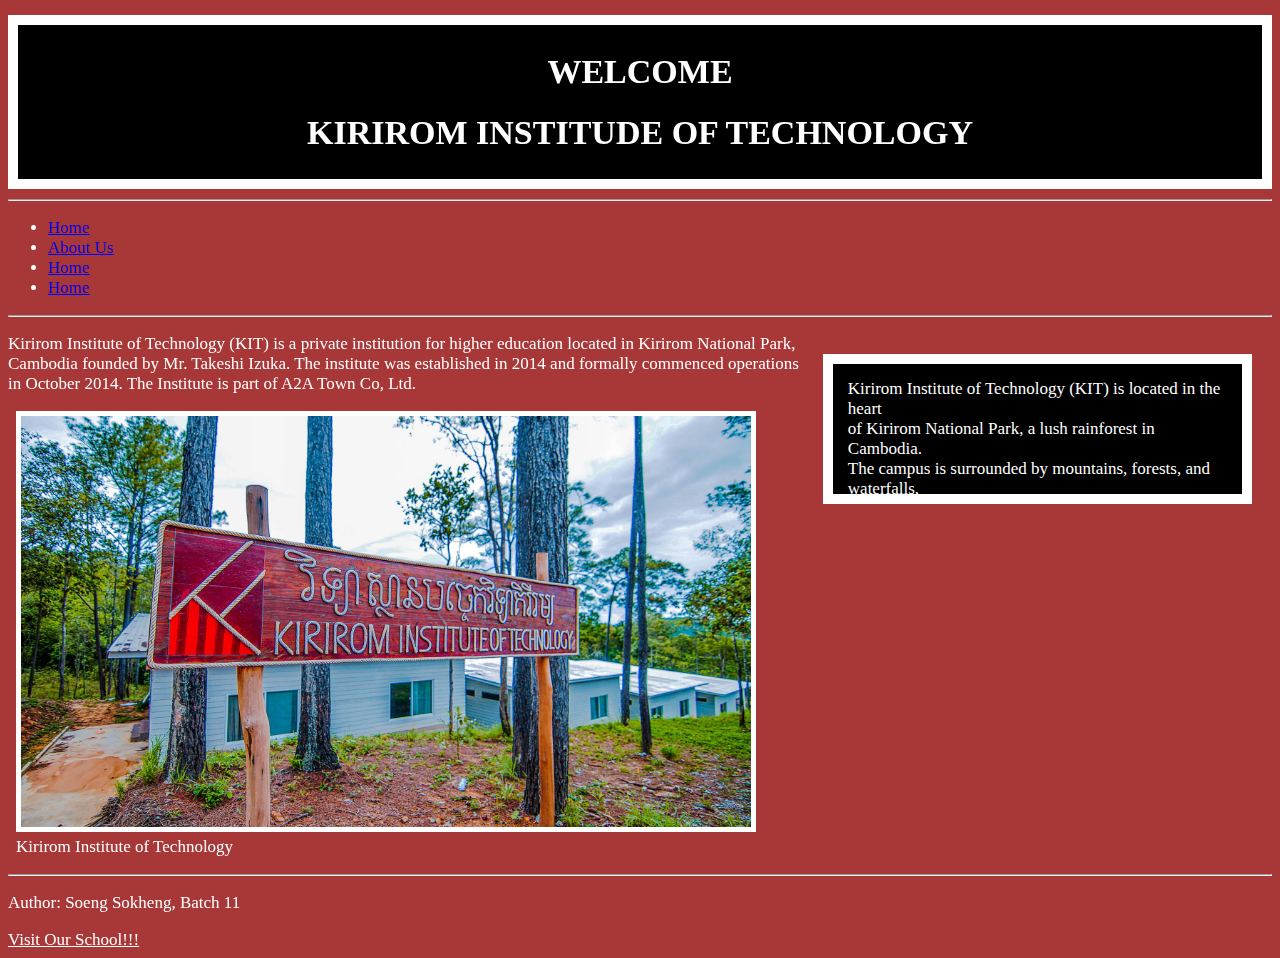
<file: kit.html>
<!DOCTYPE html>
<html lang="en">
  <head>
    <title>Kirirom Institute of Technology</title>
    <link rel="stylesheet" href="kit.css" />
  </head>
  <body>
    <article>
      <header>
        <div class="header">
          <h1>WELCOME</h1>
          <h1>KIRIROM INSTITUDE OF TECHNOLOGY</h1>
        </div>
      </header>
      <hr />
      <ul class="nav">
        <li><a href="#home">Home</a></li>
        <li><a href="#about">About Us</a></li>
        <li><a href="#home">Home</a></li>
        <li><a href="#home">Home</a></li>
      </ul>
      <hr />
      <section>
        <aside id="aside">
          Kirirom Institute of Technology (KIT) is located in the heart
          <br />
          of Kirirom National Park, a lush rainforest in Cambodia. <br />The
          campus is surrounded by mountains, forests, and waterfalls, <br />
          providing a stunning natural setting for learning. of Kirirom National
          Park, a lush rainforest in Cambodia. <br />The campus is surrounded by
          mountains, forests, and waterfalls, <br />
          providing a stunning natural setting for learning.
        </aside>
        <p class="of">
          Kirirom Institute of Technology (KIT) is a private institution for
          higher education located in Kirirom National Park,<br />
          Cambodia founded by Mr. Takeshi Izuka. The institute was established
          in 2014 and formally commenced operations<br />
          in October 2014. The Institute is part of A2A Town Co, Ltd.
        </p>
      </section>
    </article>
    <figure>
      <img class="pic" src="kit.jpg" />
      <figcaption>Kirirom Institute of Technology</figcaption>
    </figure>
    <hr />

    <footer>
      <p>Author: Soeng Sokheng, Batch 11</p>
      <a id="link" href="https://kit.edu.kh/">Visit Our School!!!</a>
    </footer>
  </body>
</html>
</file>
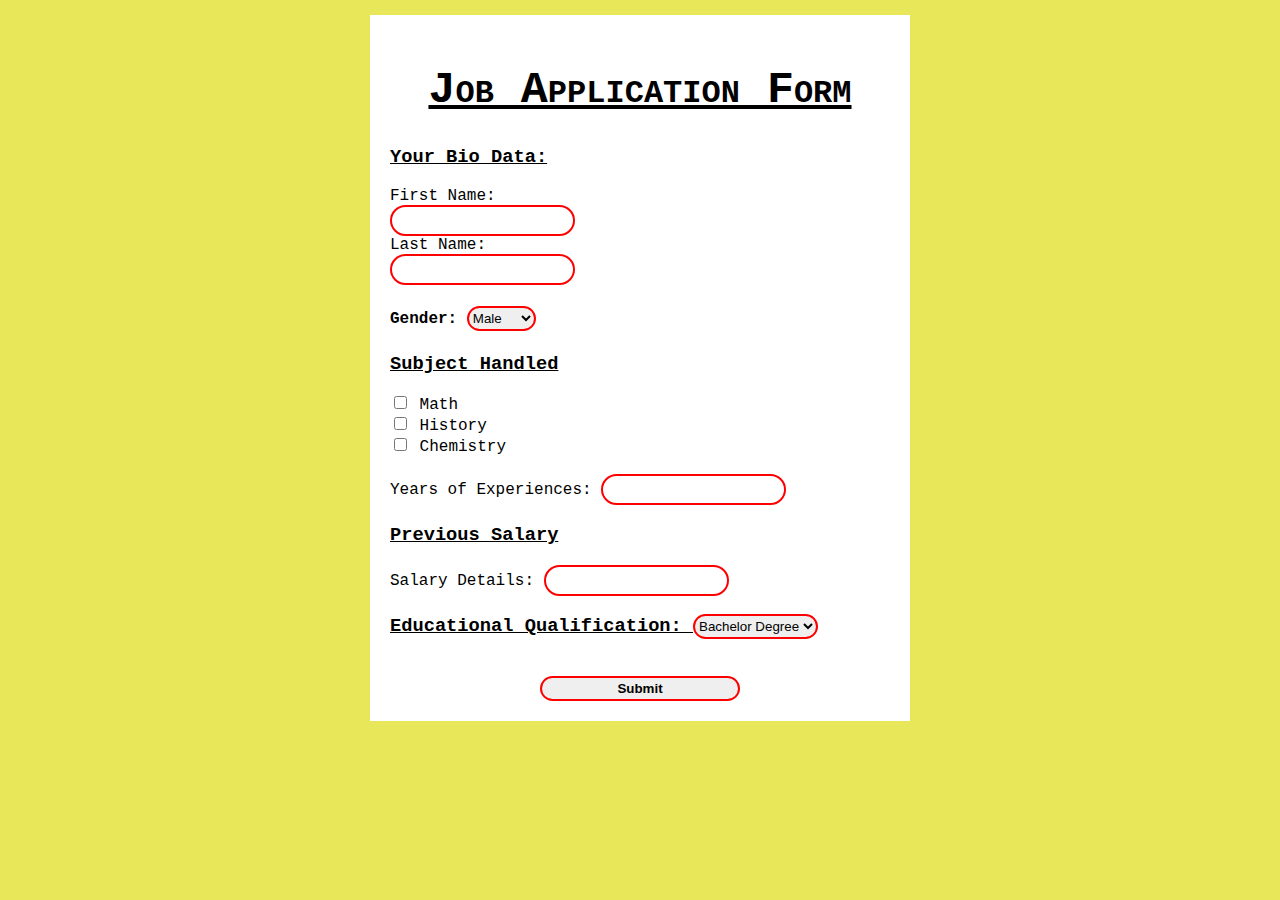
<file: WorkApplication.html>
<!DOCTYPE html>
<html lang="en">
  <head>
    <title>Forms</title>
    <link rel="stylesheet" href="WorkApplication.css" />
  </head>

  <body>
    <div class="paper">
      <h1>Job Application Form</h1>
      <form action="/form.html The Movie!!">
        <h3>Your Bio Data:</h3>

        <label for="fname">First Name:</label><br />
        <input type="text" id="fname" name="fname" /><br />
        <label for="lname">Last Name:</label><br />
        <input type="text" id="lname" name="lname" /><br />

        <h4>
          Gender:
          <select id="gen" name="gender">
            <option value="Male">Male</option>
            <option value="Female">Female</option>
            <option value="Others">Others</option>
          </select>
        </h4>

        <h3>Subject Handled</h3>
        <input type="checkbox" id="sub1" name="sub1" value="Math" />
        <label for="sub1">Math </label><br />
        <input type="checkbox" id="sub2" name="sub2" value="History" />
        <label for="sub2"> History</label><br />
        <input type="checkbox" id="sub3" name="sub3" value="Chem" />
        <label for="sub3"> Chemistry</label><br /><br />

        <label for="yoe">Years of Experiences:</label>
        <input type="text" id="yoe" name="yoe" /><br />
        <h3>Previous Salary</h3>
        <label for="yoe">Salary Details:</label>
        <input type="text" id="salary" name="salary" /><br />

        <h3>
          Educational Qualification:
          <select id="edu" name="edu">
            <option value="bachelor">Bachelor Degree</option>
            <option value="master">Master Degree</option>
            <option value="phd">PHD</option>
          </select>
        </h3>
        <br />
        <input type="submit" id="btn" value="Submit" /><br />
      </form>
    </div>
  </body>
</html>
</file>
<file: kit.css>
body {
  background-color: rgb(168, 56, 56);
  color: white;
  font-size: 17px;
}
.n1,
.n2,
.n3 {
  width: 17%;
  color: white;
  background-color: black;
  border: 1px solid;
}
.pic {
  width: 60%;
  margin: auto;
  border: 5px solid;
}
#aside {
  width: 30%;
  height: 100px;
  padding: 15px;
  float: right;
  background-color: black;
  margin: 20px;
  border: 10px solid white;
  overflow: auto;
}
#link {
  color: white;
}
.header {
  text-align: center;
  background-color: black;
  margin-top: 15px;
  margin-bottom: 10px;
  border: 10px solid white;
  padding: 5px;
  height: 50%;
}
figure {
  margin-left: inherit;
}
</file>
<file: WorkApplication.css>
body {
  background-color: rgb(231, 231, 89);
  font-family: "Courier New", Courier, monospace;
}
h1 {
  text-align: center;
  text-decoration-line: underline;
  font-variant: small-caps;
  font-size: 45px;
}
h3 {
  text-decoration-line: underline;
}
.paper {
  background-color: white;
  max-width: 500px;
  margin: 0 auto;
  margin-top: 15px;
  margin-bottom: 10px;
  padding: 20px;
  align-items: center;
}
#fname,
#lname,
#yoe,
#salary,
#gen,
#edu,
#btn {
  border: 2px solid red;
  height: 25px;
  border-radius: 20px;
}
#btn {
  width: 200px;
  cursor: pointer;
  font-weight: bold;
  position: static;
  margin-left: 150px;
}
</file>
